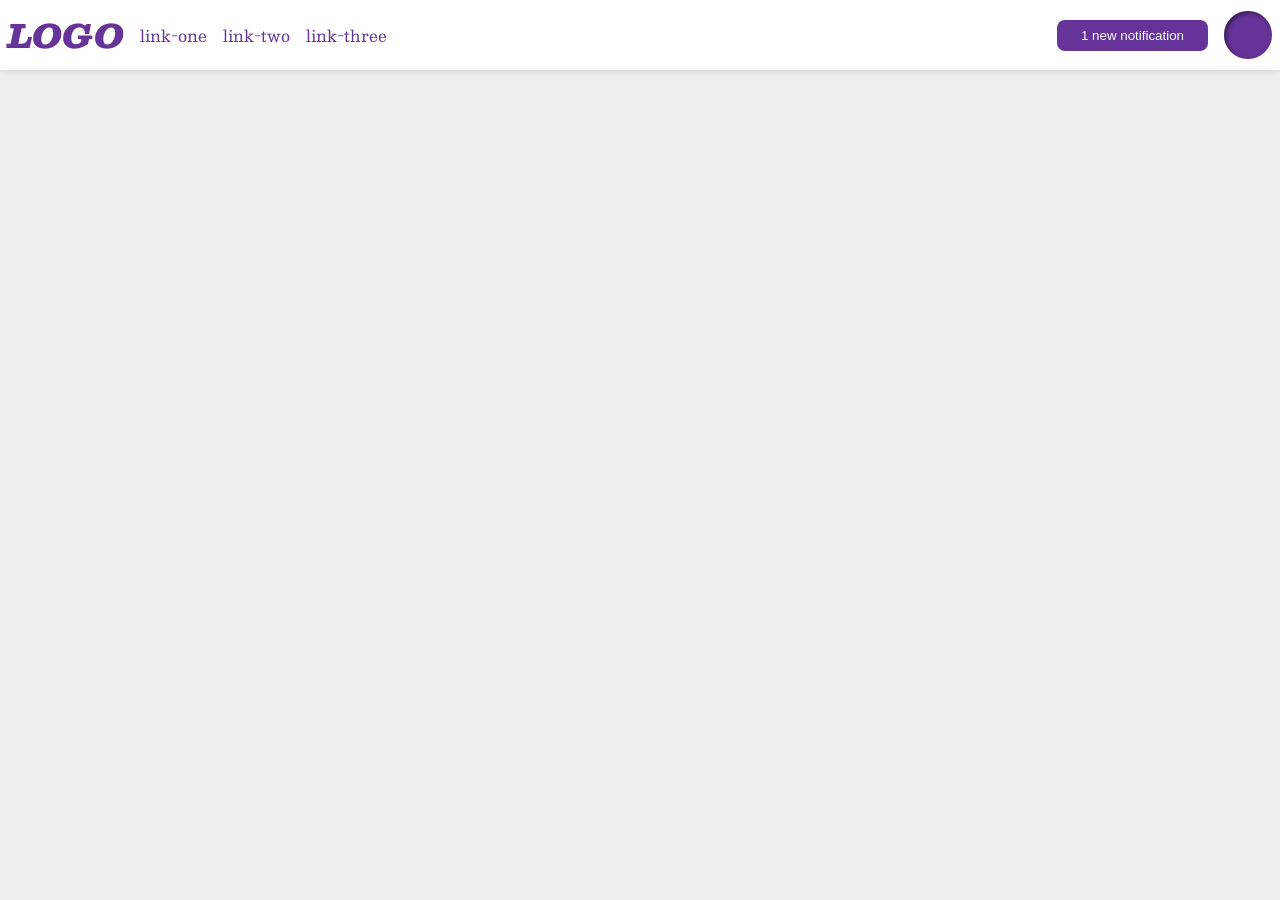
<file: foundations/flex/03-flex-header-2/index.html>
<!DOCTYPE html>
<html lang="en">
  <head>
    <meta charset="UTF-8">
    <meta http-equiv="X-UA-Compatible" content="IE=edge">
    <meta name="viewport" content="width=device-width, initial-scale=1.0">
    <title>Flex Header 2</title>
    <link rel="stylesheet" href="style.css">
  </head>
  <body>
    <div class="header">
      <div class="left">
        <div class="logo">
          LOGO
        </div>
        <ul class="links">
          <li><a href="https://google.com">link-one</a></li>
          <li><a href="https://google.com">link-two</a></li>
          <li><a href="https://google.com">link-three</a></li>
        </ul>
      </div>
      <div class="right">  
        <button class="notifications">
          1 new notification
        </button>
        <div class="profile-image"></div>
      </div>
    </div>
  </body>
</html>
</file>
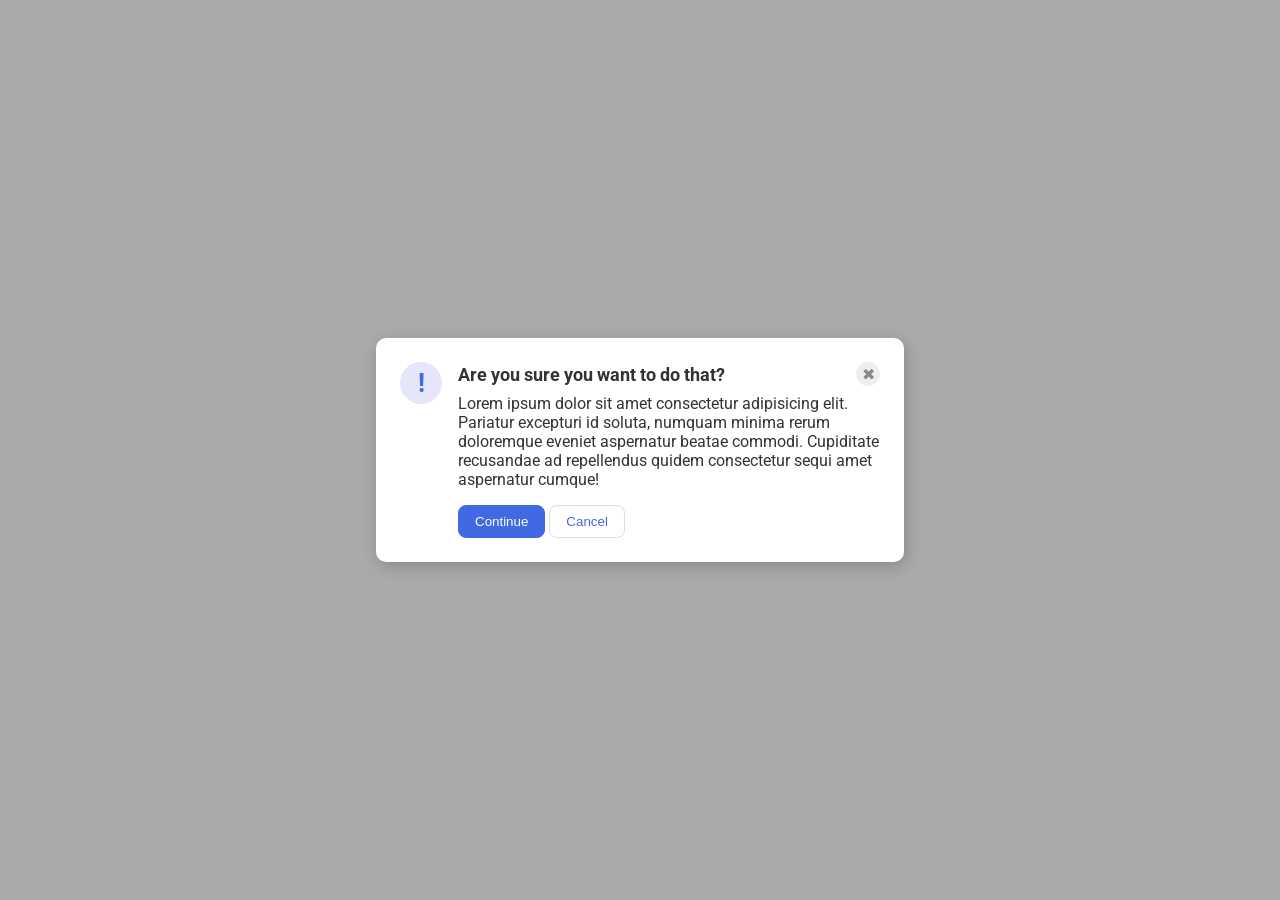
<file: foundations/flex/05-flex-modal/index.html>
<!DOCTYPE html>
<html lang="en">
  <head>
    <meta charset="UTF-8">
    <meta http-equiv="X-UA-Compatible" content="IE=edge">
    <meta name="viewport" content="width=device-width, initial-scale=1.0">
    <link rel="stylesheet" href="style.css">
    <title>Modal</title>
  </head>
  <body>
    <div class="modal">
      <div class="icon">!</div>
        <div class="wrapper">
          <div class="header"> Are you sure you want to do that?
            <button class="close-button">✖</button>
          </div>
          <div class="text">Lorem ipsum dolor sit amet consectetur adipisicing elit. Pariatur excepturi id soluta, numquam minima rerum doloremque eveniet aspernatur beatae commodi. Cupiditate recusandae ad repellendus quidem consectetur sequi amet aspernatur cumque!</div>
          <button class="continue">Continue</button>
          <button class="cancel">Cancel</button>
      </div>
    </div>
  </body>
</html>
</file>
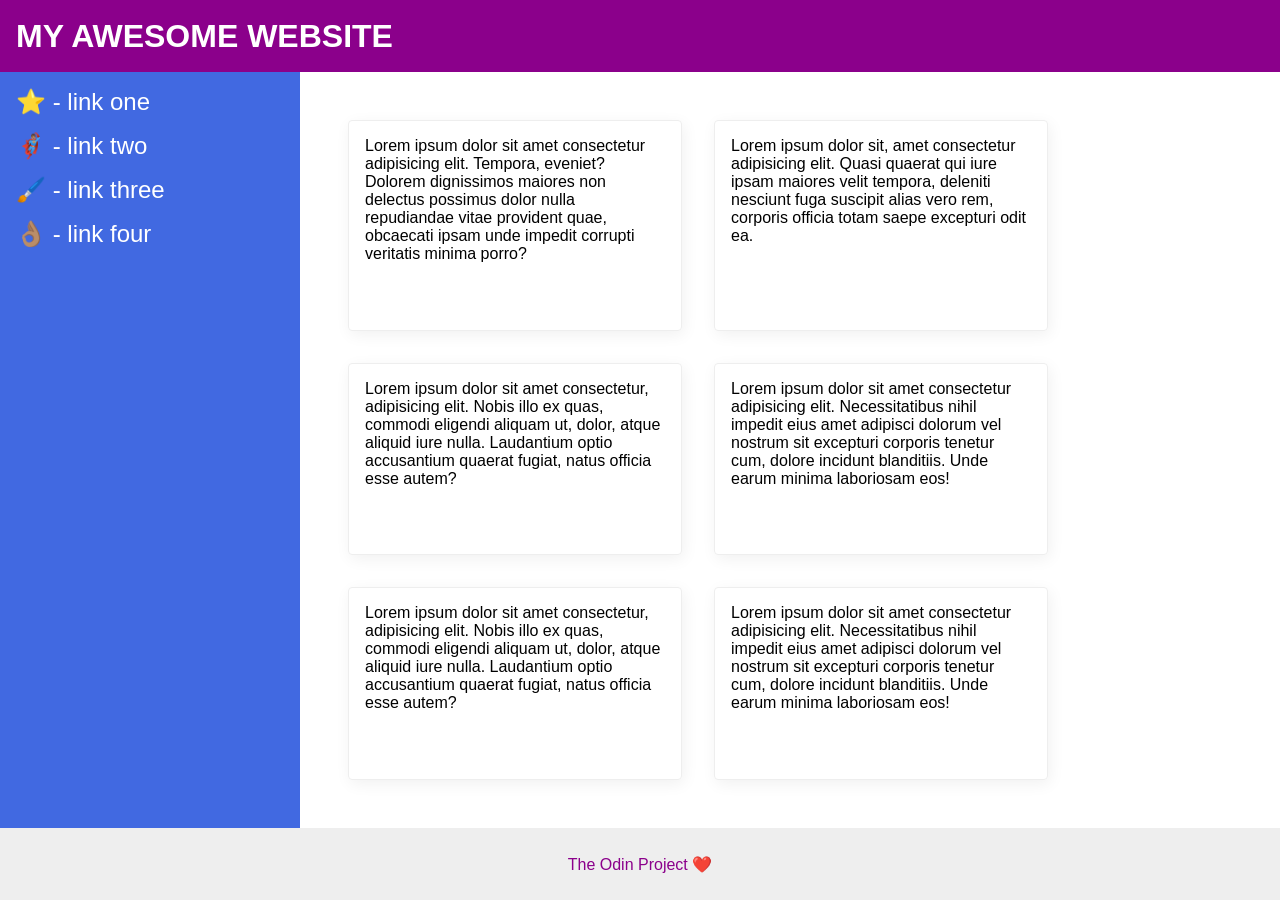
<file: foundations/flex/07-flex-layout-2/index.html>
<!DOCTYPE html>
<html lang="en">
  <head>
    <meta charset="UTF-8">
    <meta http-equiv="X-UA-Compatible" content="IE=edge">
    <meta name="viewport" content="width=device-width, initial-scale=1.0">
    <title>The Holy Grail</title>
    <link rel="stylesheet" href="style.css">
  </head>
  <body>
    <div class="header">
      MY AWESOME WEBSITE
    </div>
    <div class="container">
        <div class="sidebar">
          <ul class="links">
              <li><a href="#">⭐ - link one</a></li>
              <li><a href="#">🦸🏽‍♂️ - link two</a></li>
              <li><a href="#">🖌️ - link three</a></li>
              <li><a href="#">👌🏽 - link four</a></li>
          </ul>
        </div>
      <div class="cards">
        <div class="card">Lorem ipsum dolor sit amet consectetur adipisicing elit. Tempora, eveniet? Dolorem dignissimos maiores non delectus possimus dolor nulla repudiandae vitae provident quae, obcaecati ipsam unde impedit corrupti veritatis minima porro?</div>
        <div class="card">Lorem ipsum dolor sit, amet consectetur adipisicing elit. Quasi quaerat qui iure ipsam maiores velit tempora, deleniti nesciunt fuga suscipit alias vero rem, corporis officia totam saepe excepturi odit ea.</div>
        <div class="card">Lorem ipsum dolor sit amet consectetur, adipisicing elit. Nobis illo ex quas, commodi eligendi aliquam ut, dolor, atque aliquid iure nulla. Laudantium optio accusantium quaerat fugiat, natus officia esse autem?</div>
        <div class="card">Lorem ipsum dolor sit amet consectetur adipisicing elit. Necessitatibus nihil impedit eius amet adipisci dolorum vel nostrum sit excepturi corporis tenetur cum, dolore incidunt blanditiis. Unde earum minima laboriosam eos!</div>
        <div class="card">Lorem ipsum dolor sit amet consectetur, adipisicing elit. Nobis illo ex quas, commodi eligendi aliquam ut, dolor, atque aliquid iure nulla. Laudantium optio accusantium quaerat fugiat, natus officia esse autem?</div>
        <div class="card">Lorem ipsum dolor sit amet consectetur adipisicing elit. Necessitatibus nihil impedit eius amet adipisci dolorum vel nostrum sit excepturi corporis tenetur cum, dolore incidunt blanditiis. Unde earum minima laboriosam eos!</div>
      </div>
    </div>
    <div class="footer">
      The Odin Project ❤️
    </div>
  </body>
</html>
</file>
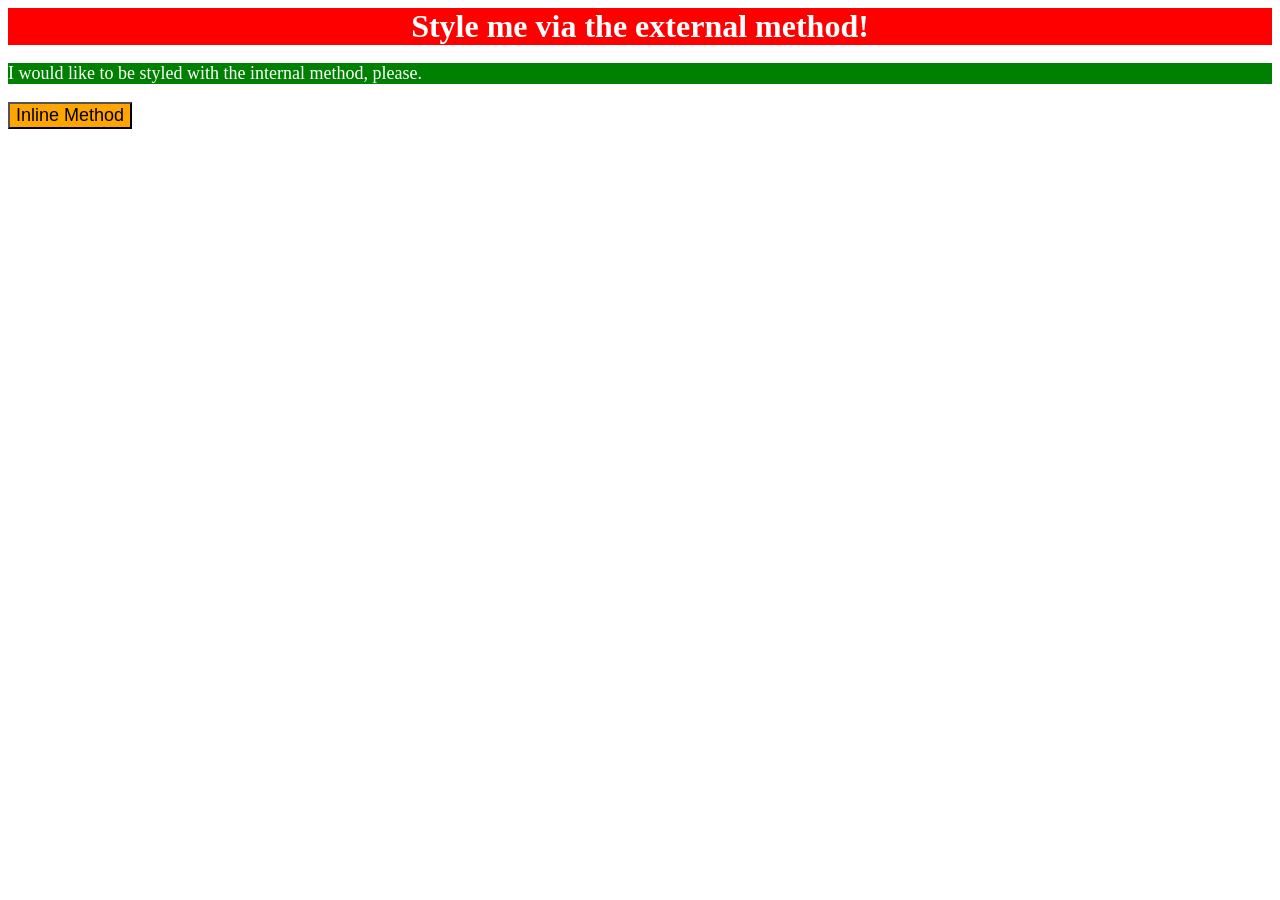
<file: foundations/intro-to-css/01-css-methods/index.html>
<!DOCTYPE html>
<html lang="en">
  <head>
    <meta charset="UTF-8">
    <meta http-equiv="X-UA-Compatible" content="IE=edge">
    <meta name="viewport" content="width=device-width, initial-scale=1.0">
    <title>Methods for Adding CSS</title>
    <link rel="stylesheet" href="style.css">

    <style>
      p {
        background-color: green;
        color: white;
        font-size: 18px;
      }
    </style>
  </head>
  <body>
    <div>Style me via the external method!</div>
    <p>I would like to be styled with the internal method, please.</p>
    <button style="background-color: orange; font-size: 18px;">Inline Method</button>
  </body>
</html>
</file>
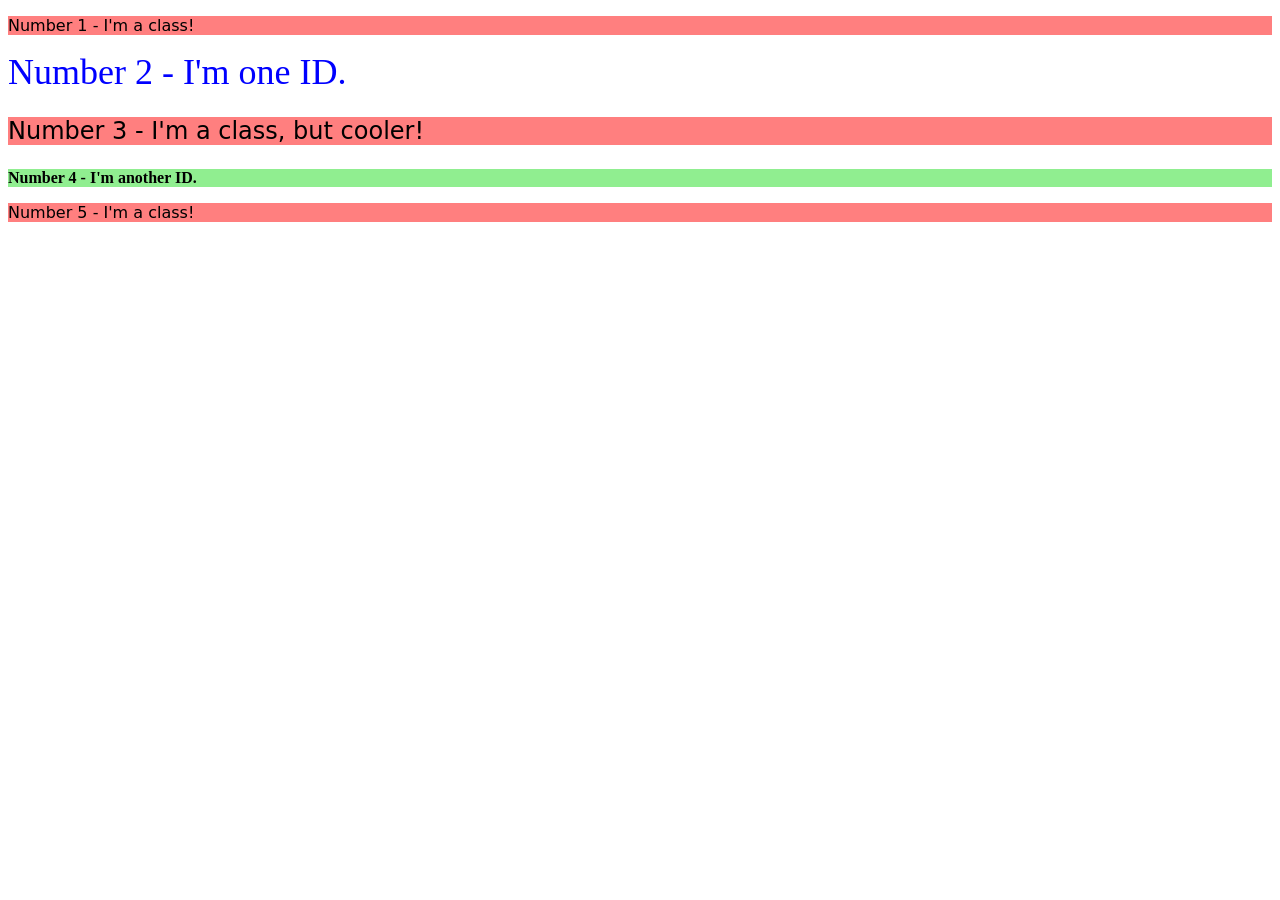
<file: foundations/intro-to-css/02-class-id-selectors/index.html>
<!DOCTYPE html>
<html lang="en">
  <head>
    <meta charset="UTF-8">
    <meta http-equiv="X-UA-Compatible" content="IE=edge">
    <meta name="viewport" content="width=device-width, initial-scale=1.0">
    <title>Class and ID Selectors</title>
    <link rel="stylesheet" href="style.css">
  </head>
  <body>
    <p class="odd">Number 1 - I'm a class!</p>
    <div id="numberTwo">Number 2 - I'm one ID.</div>
    <p class="odd adjust-font-size">Number 3 - I'm a class, but cooler!</p>
    <div id="numberFour">Number 4 - I'm another ID.</div>
    <p class="odd">Number 5 - I'm a class!</p>
  </body>
</html>
</file>
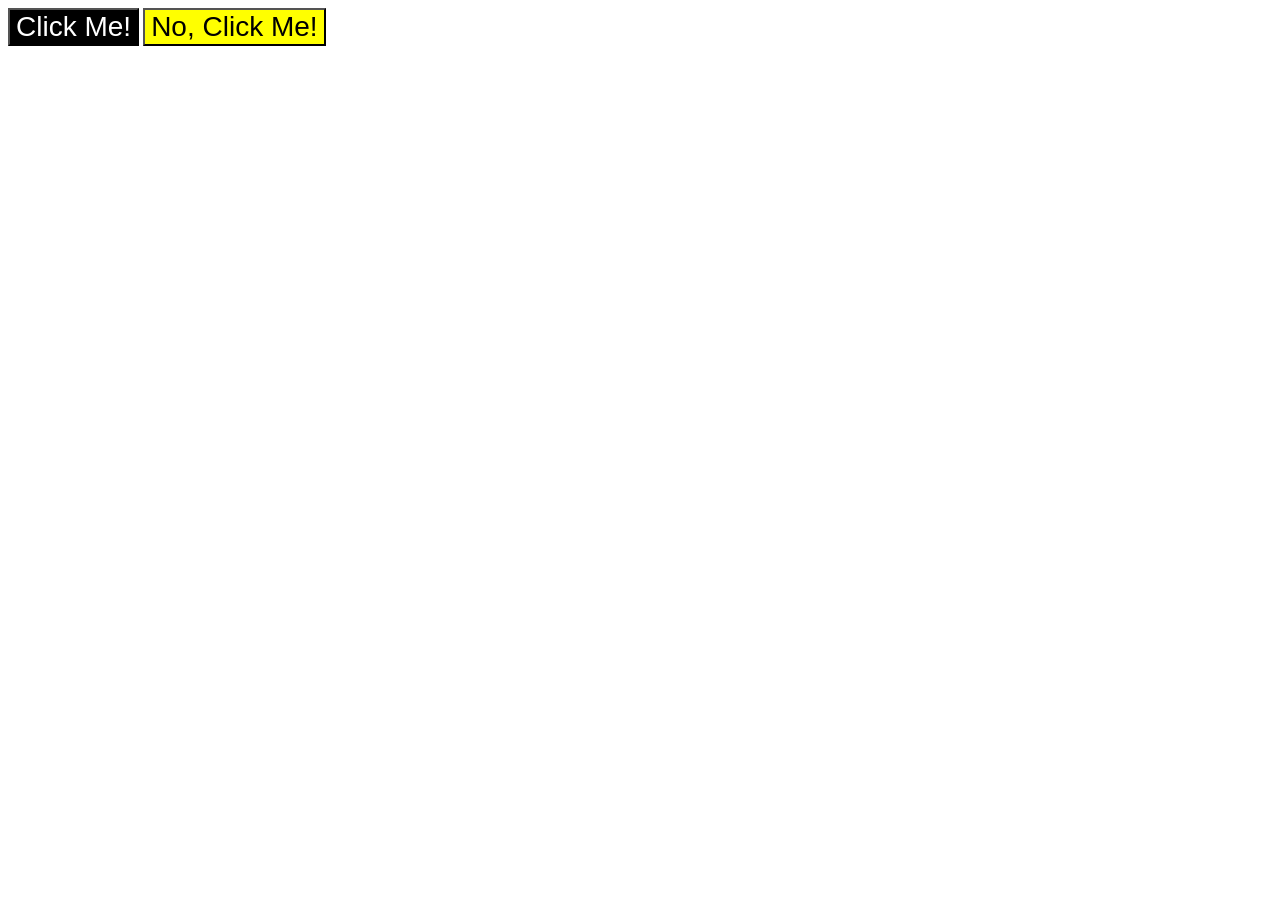
<file: foundations/intro-to-css/03-grouping-selectors/index.html>
<!DOCTYPE html>
<html lang="en">
  <head>
    <meta charset="UTF-8">
    <meta http-equiv="X-UA-Compatible" content="IE=edge">
    <meta name="viewport" content="width=device-width, initial-scale=1.0">
    <title>Grouping Selectors</title>
    <link rel="stylesheet" href="style.css">
  </head>
  <body>
    <button class="first same-style">Click Me!</button>
    <button class="second same-style">No, Click Me!</button>
  </body>
</html>
</file>
<file: foundations/flex/03-flex-header-2/style.css>
/* this is some magical font-importing.  
you'll learn about it later. */
@import url('https://fonts.googleapis.com/css2?family=Besley:ital,wght@0,400;1,900&display=swap');

body {
  margin: 0;
  background: #eee;
  font-family: Besley, serif;
}

.header {
  background: white;
  border-bottom: 1px solid #ddd;
  box-shadow: 0 0 8px rgba(0,0,0,.1);
  display: flex;
  justify-content: space-between;
  padding: 8px;
}

.profile-image {
  background: rebeccapurple;
  box-shadow: inset 2px 2px 4px rgba(0,0,0,.5);
  border-radius: 50%;
  width: 48px;
  height: 48px;
}

.logo {
  color: rebeccapurple;
  font-size: 32px;
  font-weight: 900;
  font-style: italic;
}

button {
  border: none;
  border-radius: 8px;
  background: rebeccapurple;
  color: white;
  padding: 8px 24px;
}

a {
  /* this removes the line under our links */
  text-decoration: none;
  color: rebeccapurple;
}

ul {
  list-style-type: none;
  display: flex;
  margin: 0;
  padding: 0;
  gap: 16px;
}

.left, .right {
  display: flex;
  align-items: center;
  gap: 16px;
}
</file>
<file: foundations/flex/05-flex-modal/style.css>
@import url('https://fonts.googleapis.com/css2?family=Roboto:wght@400;700&display=swap');

html, body {
  height: 100%;
}

body {
  font-family: Roboto, sans-serif;
  margin: 0;
  background: #aaa;
  color: #333;
  /* I'll give you this one for free lol */
  display: flex;
  align-items: center;
  justify-content: center;
}

.modal {
  background: white;
  width: 480px;
  border-radius: 10px;
  box-shadow: 2px 4px 16px rgba(0,0,0,.2);
  display: flex;
  align-items: flex-start;
  padding: 24px;
  gap: 16px;
}

.icon {
  color: royalblue;
  font-size: 26px;
  font-weight: 700;
  background: lavender;
  width: 42px;
  height: 42px;
  border-radius: 50%;
  display: flex;
  align-items: center;
  justify-content: center;
  flex-shrink: 0;

}

.close-button {
  background: #eee;
  border-radius: 50%;
  color: #888;
  font-weight: 400;
  font-size: 16px;
  height: 24px;
  width: 24px;
  display: flex;
  align-items: center;
  justify-content: center;
  border: 1px solid #eee;
  padding: 0;
}

button {
  cursor: pointer;
  padding: 8px 16px;
  border-radius: 8px;
}

button.continue {
  background: royalblue;
  border: 1px solid royalblue;
  color: white;
}

button.cancel {
  background: white;
  border: 1px solid #ddd;
  color: royalblue;
}

.header {
  display: flex;
  align-items: center;
  justify-content: space-between;
  font-weight: bold;
  font-size: 18px;
  font-weight: 700;
  margin-bottom: 8px;
}

.text {
  margin-bottom: 16px;
}
</file>
<file: foundations/flex/07-flex-layout-2/style.css>
body {
  font-family: -apple-system, BlinkMacSystemFont, 'Segoe UI', Roboto, Oxygen, Ubuntu, Cantarell, 'Open Sans', 'Helvetica Neue', sans-serif;
  margin: 0;
  min-height: 100vh;
  display: flex;
  flex-direction: column;
}

.header {
  height: 72px;
  background: darkmagenta;
  color: white;
  display: flex;
  align-items: center;
  font-size: 32px;
  font-weight: 900;
  padding: 0 16px;
}

.footer {
  height: 72px;
  background: #eee;
  color: darkmagenta;
  display: flex;
  justify-content: center;
  align-items: center;
}

.container {
  display: flex;
  flex: 1;
}

.sidebar {
  width: 300px;
  background: royalblue;
  box-sizing: border-box;
  padding: 16px;
  display: flex;
  flex-shrink: 0;
}

ul {
    list-style: none;
    margin: 0;
    padding: 0;
}
.links, a {
  font-size: 24px;
  color: white;
  text-decoration: none;

}

li {
  margin-bottom: 16px;
}

.cards {
  display: flex;
  flex-wrap: wrap;
  padding: 48px;
  gap: 32px;
}

.card {
  border: 1px solid #eee;
  box-shadow: 2px 4px 16px rgba(0,0,0,.06);
  border-radius: 4px;
  width: 300px;
  padding: 16px;
}
</file>
<file: foundations/intro-to-css/01-css-methods/style.css>
div {
  background-color: red;
  color: white;
  font-size: 32px;
  text-align: center;
  font-weight: bold;
}
</file>
<file: foundations/intro-to-css/02-class-id-selectors/style.css>
.odd {
    background-color: #FF7F7F;
    font-family: 'Verdana', 'DejaVu Sans', 'sans-serif';
}

.adjust-font-size {
    font-size: 24px;
}

#numberTwo{
color: #0000FF;
font-size: 36px;
}

#numberFour {
    background-color: #90EE90;
    font-weight: bold;
}
</file>
<file: foundations/intro-to-css/03-grouping-selectors/style.css>
.first {
    background-color: black;
    color: white;
}
.second {
    background-color: yellow;
}

.same-style {
    font-size: 28px;
    font-family: 'Helvetica', 'Times New Roman', 'sans-serif';

}
</file>
